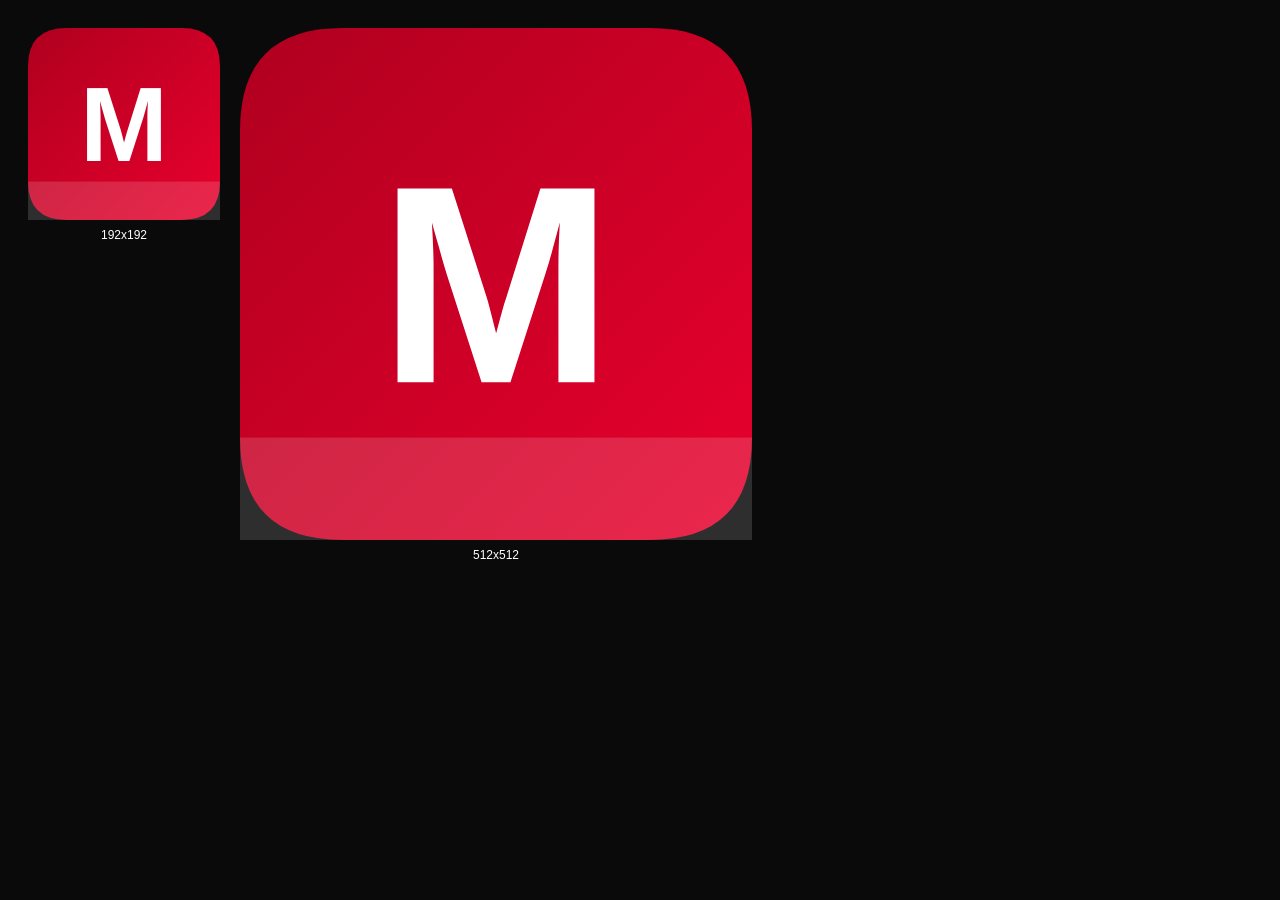
<file: src/icons/generate-icons.html>
<!DOCTYPE html>
<!-- Run this page in a browser to generate the PWA icons. Right-click each canvas and save as PNG. -->
<html>
<body style="background:#0a0a0a;display:flex;gap:20px;padding:20px;flex-wrap:wrap">
<script>
function makeIcon(size) {
  const canvas = document.createElement('canvas');
  canvas.width = canvas.height = size;
  const ctx = canvas.getContext('2d');

  // Background
  const grad = ctx.createLinearGradient(0, 0, size, size);
  grad.addColorStop(0, '#b0001f');
  grad.addColorStop(1, '#e8002d');
  ctx.fillStyle = grad;
  const r = size * 0.2;
  ctx.beginPath();
  ctx.moveTo(r, 0); ctx.lineTo(size-r, 0); ctx.quadraticCurveTo(size, 0, size, r);
  ctx.lineTo(size, size-r); ctx.quadraticCurveTo(size, size, size-r, size);
  ctx.lineTo(r, size); ctx.quadraticCurveTo(0, size, 0, size-r);
  ctx.lineTo(0, r); ctx.quadraticCurveTo(0, 0, r, 0);
  ctx.closePath();
  ctx.fill();

  // Letter M
  ctx.fillStyle = 'white';
  ctx.font = `bold ${size * 0.55}px 'Arial Black', Arial`;
  ctx.textAlign = 'center';
  ctx.textBaseline = 'middle';
  ctx.fillText('M', size/2, size/2 + size*0.04);

  // Red stripe at bottom
  ctx.fillStyle = 'rgba(255,255,255,0.15)';
  ctx.fillRect(0, size * 0.8, size, size * 0.2);

  const label = document.createElement('p');
  label.textContent = size + 'x' + size;
  label.style.cssText = 'color:white;font-family:Arial;font-size:12px;margin:4px 0 0;text-align:center';

  const wrap = document.createElement('div');
  wrap.appendChild(canvas);
  wrap.appendChild(label);
  document.body.appendChild(wrap);

  return canvas;
}

[192, 512].forEach(s => makeIcon(s));
</script>
</body>
</html>
</file>
